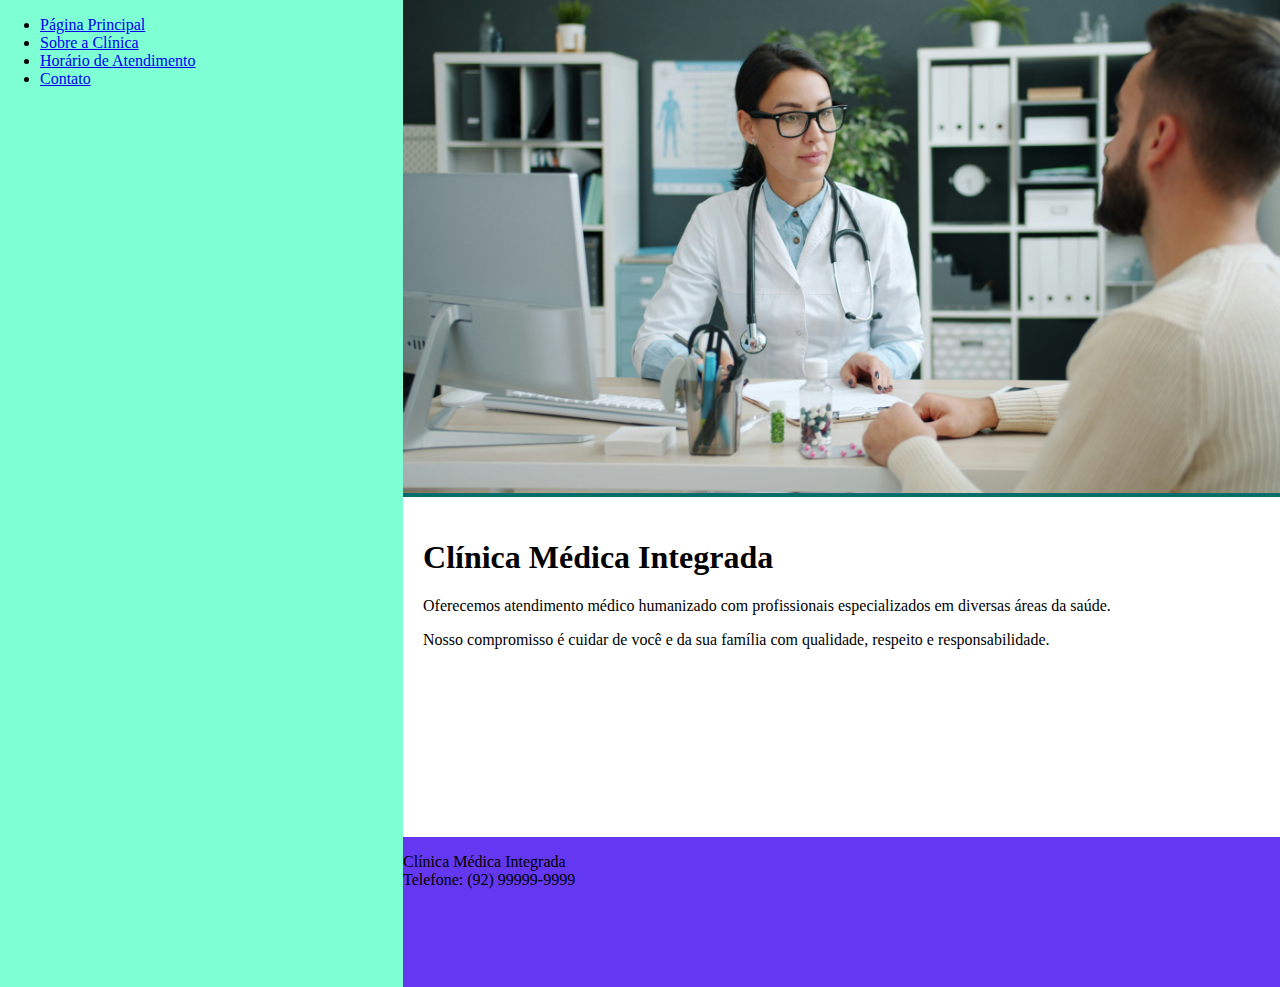
<file: index.html>
<!DOCTYPE html>
<html lang="pt-br">

<head>
    <meta charset="UTF-8">
    <meta name="viewport" content="width=device-width, initial-scale=1.0">
    <title>Página Principal</title>
    <link rel="stylesheet" href="base.css">
</head>

<body>
    <div class="wrapper">
        <ul>
            <li><a href="index.html">Página Principal</a></li>
            <li><a href="sobre.html">Sobre a Clínica</a></li>
            <li><a href="horario.html">Horário de Atendimento</a></li>
            <li><a href="contato.html">Contato</a></li>
        </ul>
    </div>
    <div class="main">
        <div class="header">
            <img src="images/header-home.jpg" width="100%" alt="Clínica Médica">
        </div>
        <div class="content">
            <h1>Clínica Médica Integrada</h1>
            <p>
                Oferecemos atendimento médico humanizado com profissionais
                especializados em diversas áreas da saúde.
            </p>
            <p>
                Nosso compromisso é cuidar de você e da sua família com qualidade,
                respeito e responsabilidade.
            </p>
        </div>
        <div class="footer">
            <p>
                Clínica Médica Integrada<br>
                Telefone: (92) 99999-9999
            </p>
        </div>
    </div>
</body>

</html>
</file>
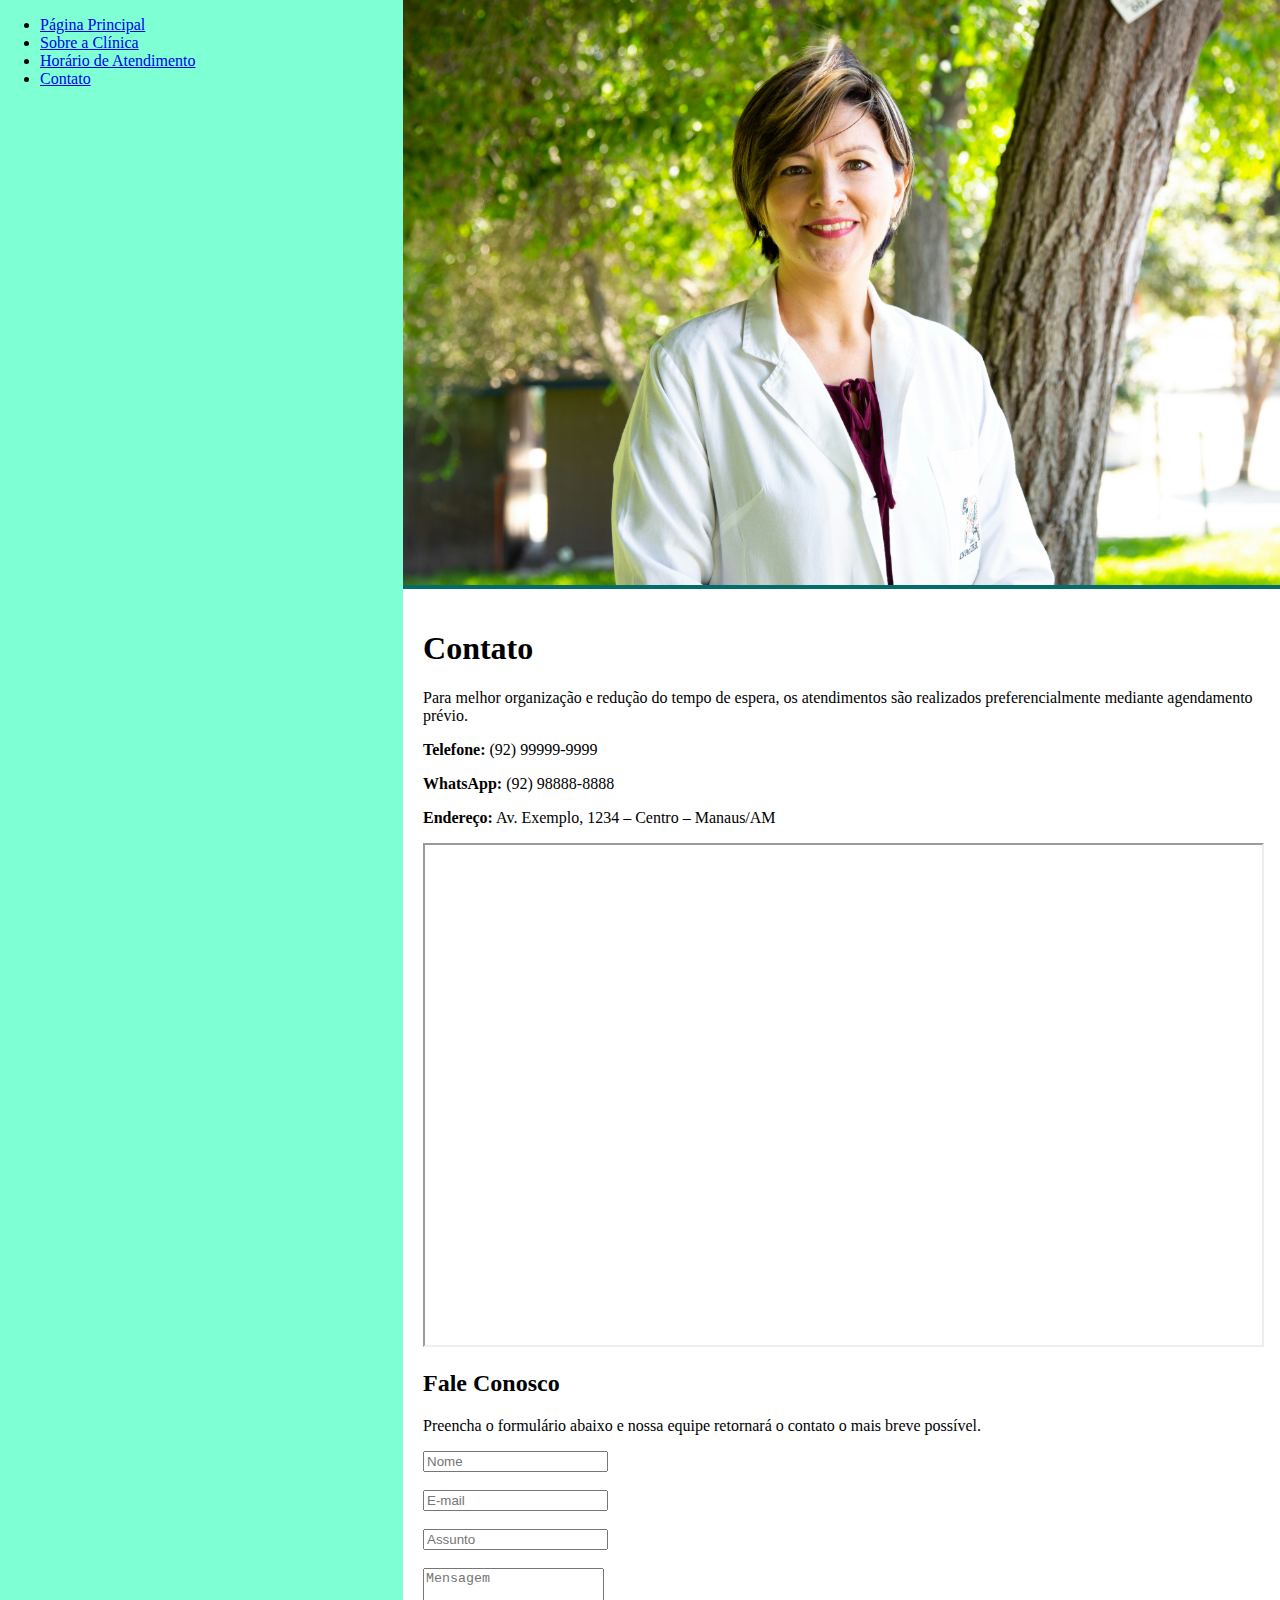
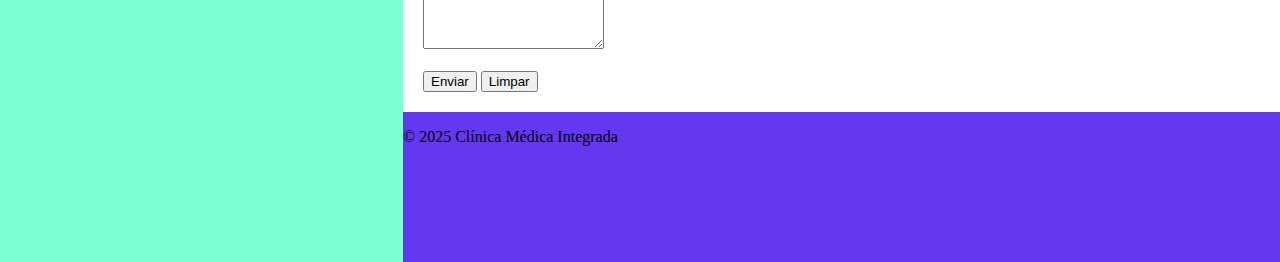
<file: contato.html>
<!DOCTYPE html>
<html lang="pt-br">

<head>
    <meta charset="UTF-8">
    <meta name="viewport" content="width=device-width, initial-scale=1.0">
    <title>Contato</title>
    <link rel="stylesheet" href="base.css">
</head>

<body>
    <div class="wrapper">
        <ul>
            <li><a href="index.html">Página Principal</a></li>
            <li><a href="sobre.html">Sobre a Clínica</a></li>
            <li><a href="horario.html">Horário de Atendimento</a></li>
            <li><a href="contato.html">Contato</a></li>
        </ul>
    </div>
    <div class="main">
        <div class="header">
            <img src="images/header-contato.jpg" width="100%" alt="Clínica Médica">
        </div>
        <div class="content">
            <h1>Contato</h1>
            <p>
                Para melhor organização e redução do tempo de espera, os atendimentos
                são realizados preferencialmente mediante agendamento prévio.
            </p>

            <p><strong>Telefone:</strong> (92) 99999-9999</p>
            <p><strong>WhatsApp:</strong> (92) 98888-8888</p>
            <p><strong>Endereço:</strong> Av. Exemplo, 1234 – Centro – Manaus/AM</p>

            <iframe src="https://www.google.com/maps?q=Manaus&output=embed" width="100%" height="500">
            </iframe>

            <h2>Fale Conosco</h2>
            <p>
                Preencha o formulário abaixo e nossa equipe retornará o contato
                o mais breve possível.
            </p>

            <form>
                <input type="text" placeholder="Nome"><br><br>
                <input type="email" placeholder="E-mail"><br><br>
                <input type="text" placeholder="Assunto"><br><br>
                <textarea rows="5" placeholder="Mensagem"></textarea><br><br>

                <button type="submit">Enviar</button>
                <button type="reset">Limpar</button>
            </form>
        </div>
        <div class="footer">
            <p>© 2025 Clínica Médica Integrada</p>
        </div>
    </div>
</body>

</html>
</file>
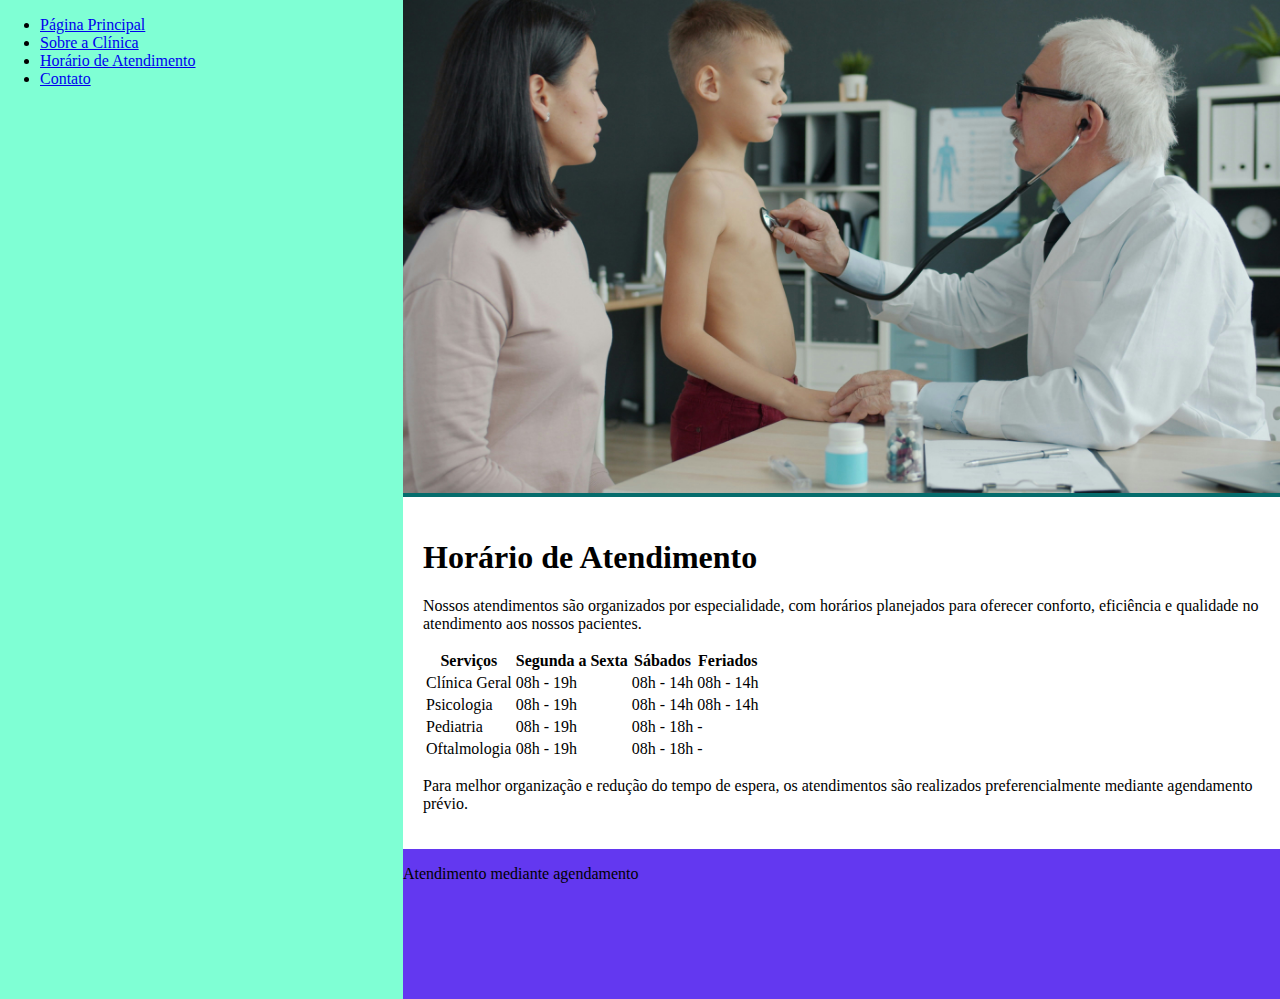
<file: horario.html>
<!DOCTYPE html>
<html lang="pt-br">

<head>
    <meta charset="UTF-8">
    <meta name="viewport" content="width=device-width, initial-scale=1.0">
    <title>Horário de Atendimento</title>
    <link rel="stylesheet" href="base.css">
</head>

<body>
    <div class="wrapper">
        <ul>
            <li><a href="index.html">Página Principal</a></li>
            <li><a href="sobre.html">Sobre a Clínica</a></li>
            <li><a href="horario.html">Horário de Atendimento</a></li>
            <li><a href="contato.html">Contato</a></li>
        </ul>
    </div>
    <div class="main">
        <div class="header">
            <img src="images/header-horario.jpg" width="100%" alt="Clínica Médica">
        </div>
        <div class="content">
            <h1>Horário de Atendimento</h1>
            <p>
                Nossos atendimentos são organizados por especialidade, com horários
                planejados para oferecer conforto, eficiência e qualidade no atendimento
                aos nossos pacientes.
            </p>

            <table>
                <tr>
                    <th>Serviços</th>
                    <th>Segunda a Sexta</th>
                    <th>Sábados</th>
                    <th>Feriados</th>
                </tr>
                <tr>
                    <td>Clínica Geral</td>
                    <td>08h - 19h</td>
                    <td>08h - 14h</td>
                    <td>08h - 14h</td>
                </tr>
                <tr>
                    <td>Psicologia</td>
                    <td>08h - 19h</td>
                    <td>08h - 14h</td>
                    <td>08h - 14h</td>
                </tr>
                <tr>
                    <td>Pediatria</td>
                    <td>08h - 19h</td>
                    <td>08h - 18h</td>
                    <td>-</td>
                </tr>
                <tr>
                    <td>Oftalmologia</td>
                    <td>08h - 19h</td>
                    <td>08h - 18h</td>
                    <td>-</td>
                </tr>
            </table>
            <p>
                Para melhor organização e redução do tempo de espera, os atendimentos
                são realizados preferencialmente mediante agendamento prévio.
            </p>

        </div>
        <div class="footer">
            <p>Atendimento mediante agendamento</p>
        </div>
    </div>
</body>

</html>
</file>
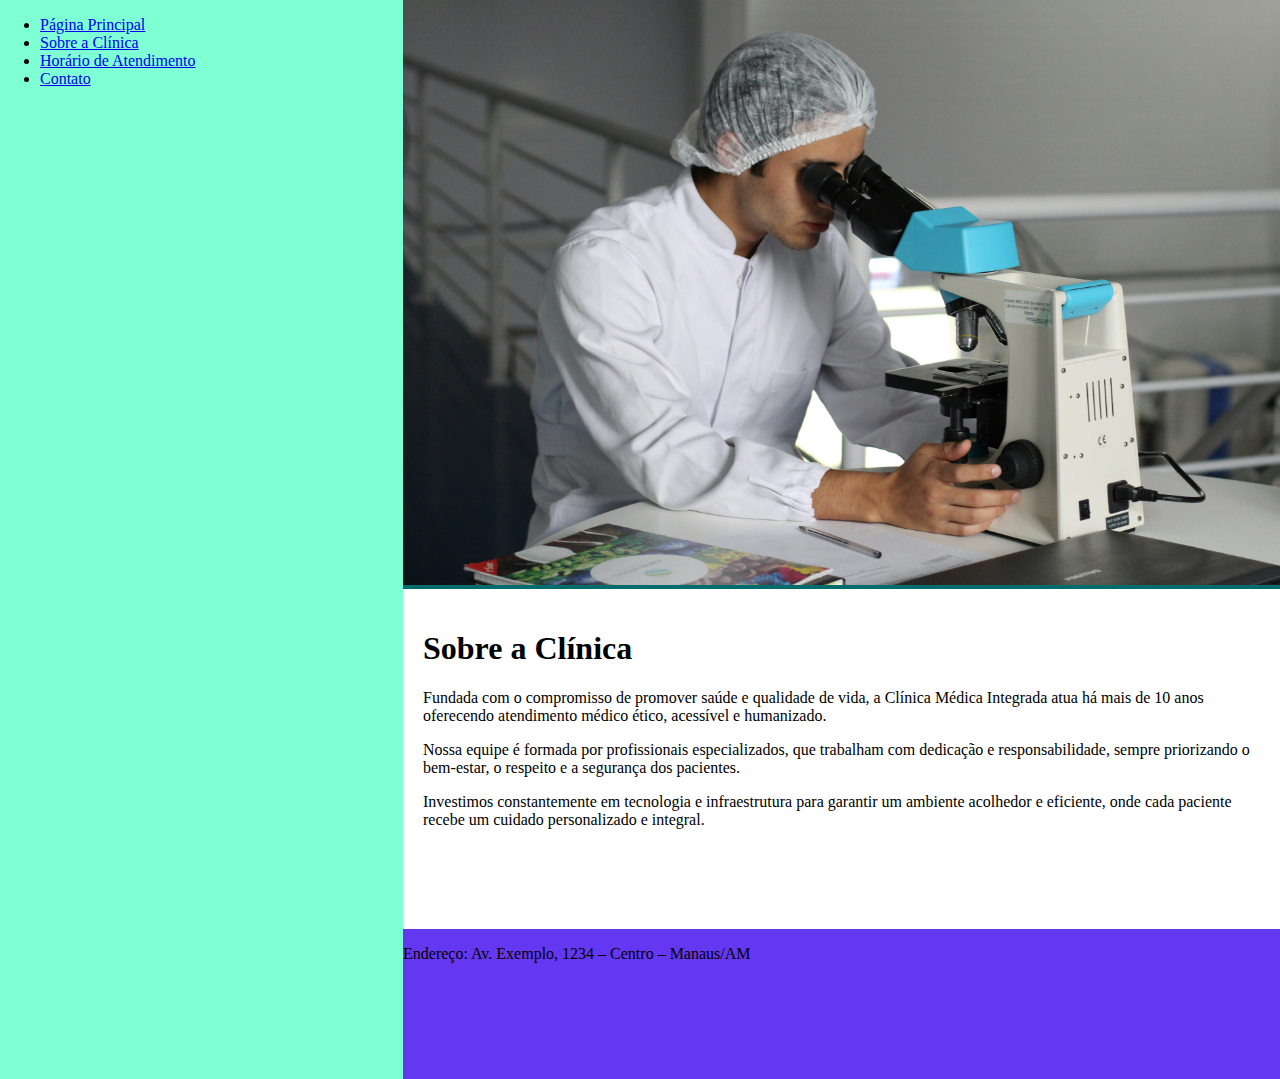
<file: sobre.html>
<!DOCTYPE html>
<html lang="pt-br">

<head>
    <meta charset="UTF-8">
    <meta name="viewport" content="width=device-width, initial-scale=1.0">
    <title>Sobre a Clínica</title>
    <link rel="stylesheet" href="base.css">
</head>

<body>
    <div class="wrapper">
        <ul>
            <li><a href="index.html">Página Principal</a></li>
            <li><a href="sobre.html">Sobre a Clínica</a></li>
            <li><a href="horario.html">Horário de Atendimento</a></li>
            <li><a href="contato.html">Contato</a></li>
        </ul>
    </div>
    <div class="main">
        <div class="header">
            <img src="images/header-sobre.jpg" width="100%" alt="Clínica Médica">
        </div>
        <div class="content">
            <h1>Sobre a Clínica</h1>
            <p>
                Fundada com o compromisso de promover saúde e qualidade de vida,
                a Clínica Médica Integrada atua há mais de 10 anos oferecendo atendimento
                médico ético, acessível e humanizado.
            </p>

            <p>
                Nossa equipe é formada por profissionais especializados, que trabalham
                com dedicação e responsabilidade, sempre priorizando o bem-estar,
                o respeito e a segurança dos pacientes.
            </p>
            <p>
                Investimos constantemente em tecnologia e infraestrutura para garantir
                um ambiente acolhedor e eficiente, onde cada paciente recebe um cuidado
                personalizado e integral.
            </p>
        </div>
        <div class="footer">
            <p>
                Endereço: Av. Exemplo, 1234 – Centro – Manaus/AM
            </p>
        </div>
    </div>
</body>

</html>
</file>
<file: base.css>
html, body {
    margin: 0;
}
body {
    background-color: #f1f1f1;
    display: flex;
    justify-content: center;
}

.wrapper {
    width: 500px;
    display: flex;
    margin: 0 auto;
    background-color: aquamarine;
}
.main {
    display: flex;
    flex-flow: column;
    width: 85%;
}
.menu {
    width: 15%;
    background-color: aqua;
    padding: 10px 20px 0px;
}
.header {
    background-color: rgb(5, 108, 108);
    min-height: 150px;
}
.content {
    background-color: white;
    min-height: 300px;
    padding: 20px;
}
.footer {
    background-color: rgb(99, 56, 240);
    min-height: 150px;
}
</file>
